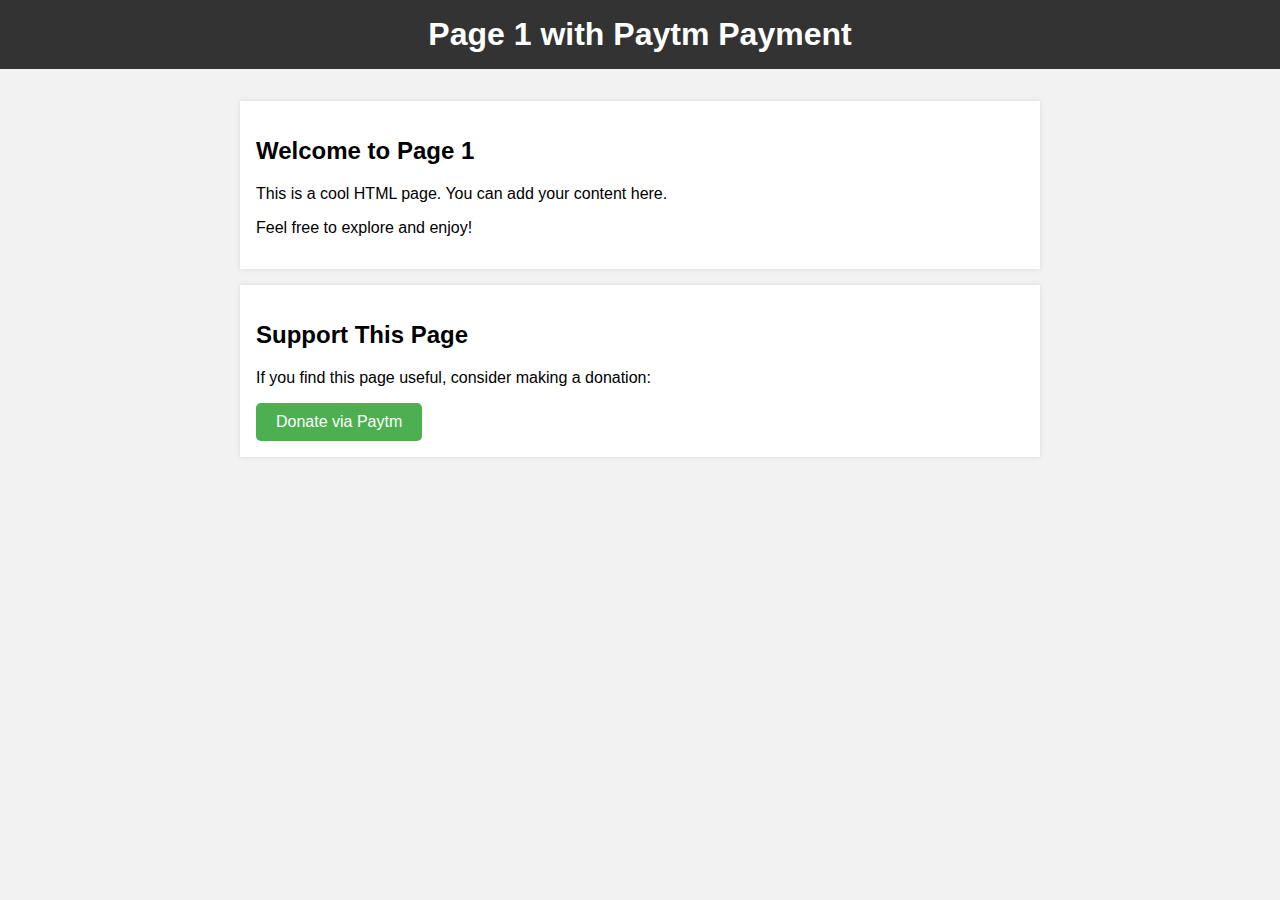
<file: page1.html>
<!DOCTYPE html>
<html lang="en">

<head>
    <meta charset="UTF-8">
    <meta name="viewport" content="width=device-width, initial-scale=1.0">
    <title>Page 1 with Paytm Payment</title>
    <style>
        body {
            font-family: Arial, sans-serif;
            margin: 0;
            padding: 0;
            background-color: #f2f2f2;
        }

        header {
            background-color: #333;
            color: #fff;
            text-align: center;
            padding: 1em 0;
        }

        h1 {
            margin: 0;
        }

        main {
            max-width: 800px;
            margin: 2em auto;
            padding: 0 1em;
        }

        section {
            background-color: #fff;
            padding: 1em;
            margin-bottom: 1em;
            box-shadow: 0 0 5px rgba(0, 0, 0, 0.1);
        }

        .paytm-btn {
            display: inline-block;
            padding: 10px 20px;
            background-color: #4caf50;
            color: #fff;
            text-decoration: none;
            border-radius: 5px;
        }

        .paytm-btn:hover {
            background-color: #45a049;
        }
    </style>
</head>

<body>
    <header>
        <h1>Page 1 with Paytm Payment</h1>
    </header>

    <main>
        <section>
            <h2>Welcome to Page 1</h2>
            <p>This is a cool HTML page. You can add your content here.</p>
            <p>Feel free to explore and enjoy!</p>
        </section>

        <section>
            <h2>Support This Page</h2>
            <p>If you find this page useful, consider making a donation:</p>
            <a class="paytm-btn" href="https://securegw.paytm.in/order/process?mid=YOUR_MID&orderid=ORDER_ID&txnToken=TXN_TOKEN" target="_blank" rel="noopener noreferrer">Donate via Paytm</a>
        </section>
    </main>
</body>

</html>
</file>
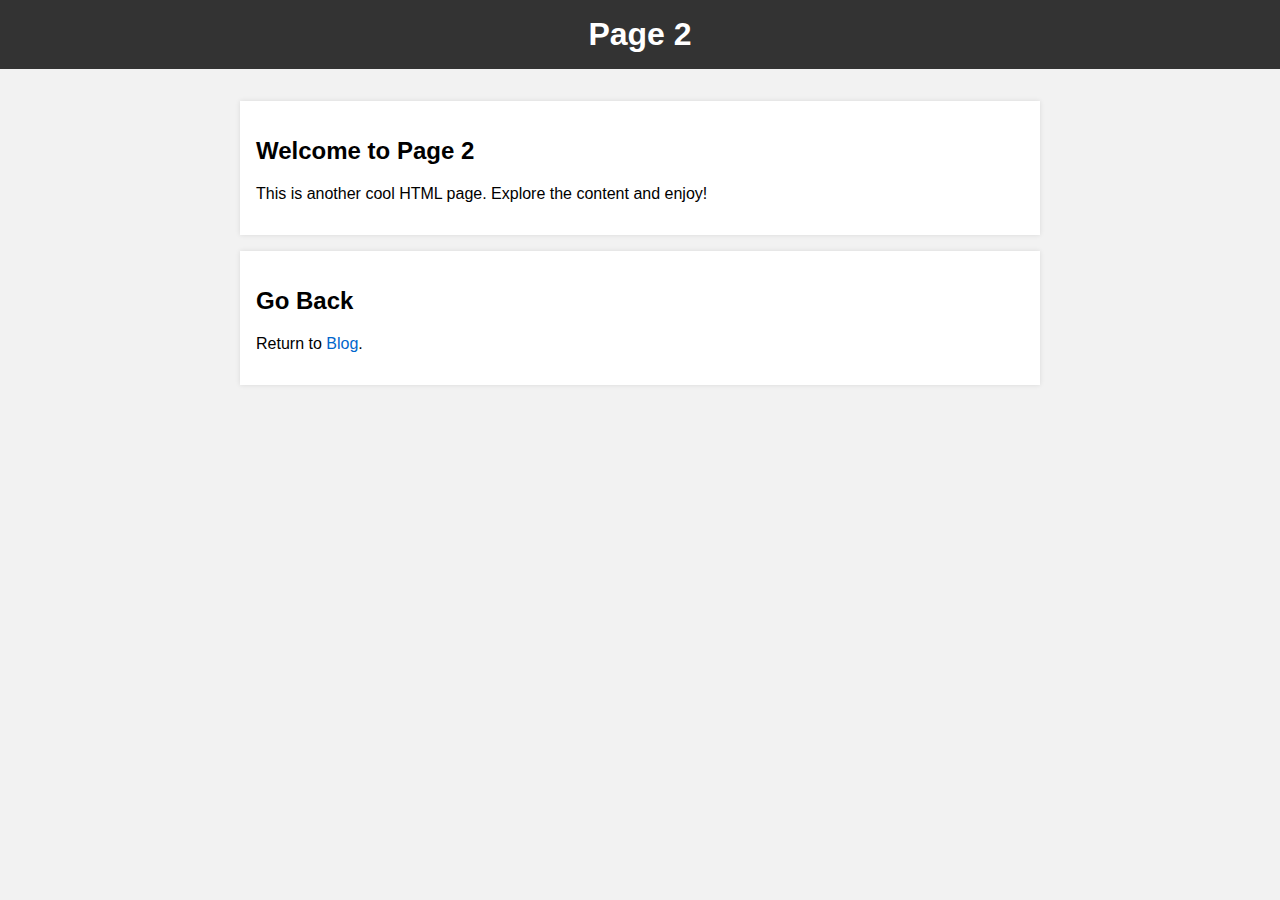
<file: page2.html>
<!DOCTYPE html>
<html lang="en">

<head>
    <meta charset="UTF-8">
    <meta name="viewport" content="width=device-width, initial-scale=1.0">
    <title>Page 2</title>
    <style>
        body {
            font-family: Arial, sans-serif;
            margin: 0;
            padding: 0;
            background-color: #f2f2f2;
        }

        header {
            background-color: #333;
            color: #fff;
            text-align: center;
            padding: 1em 0;
        }

        h1 {
            margin: 0;
        }

        main {
            max-width: 800px;
            margin: 2em auto;
            padding: 0 1em;
        }

        section {
            background-color: #fff;
            padding: 1em;
            margin-bottom: 1em;
            box-shadow: 0 0 5px rgba(0, 0, 0, 0.1);
        }

        a {
            color: #0066cc;
            text-decoration: none;
        }

        a:hover {
            text-decoration: underline;
        }
    </style>
</head>

<body>
    <header>
        <h1>Page 2</h1>
    </header>

    <main>
        <section>
            <h2>Welcome to Page 2</h2>
            <p>This is another cool HTML page. Explore the content and enjoy!</p>
        </section>

        <section>
            <h2>Go Back</h2>
            <p>Return to <a href="blog.php">Blog</a>.</p>
        </section>
    </main>
</body>

</html>
</file>
